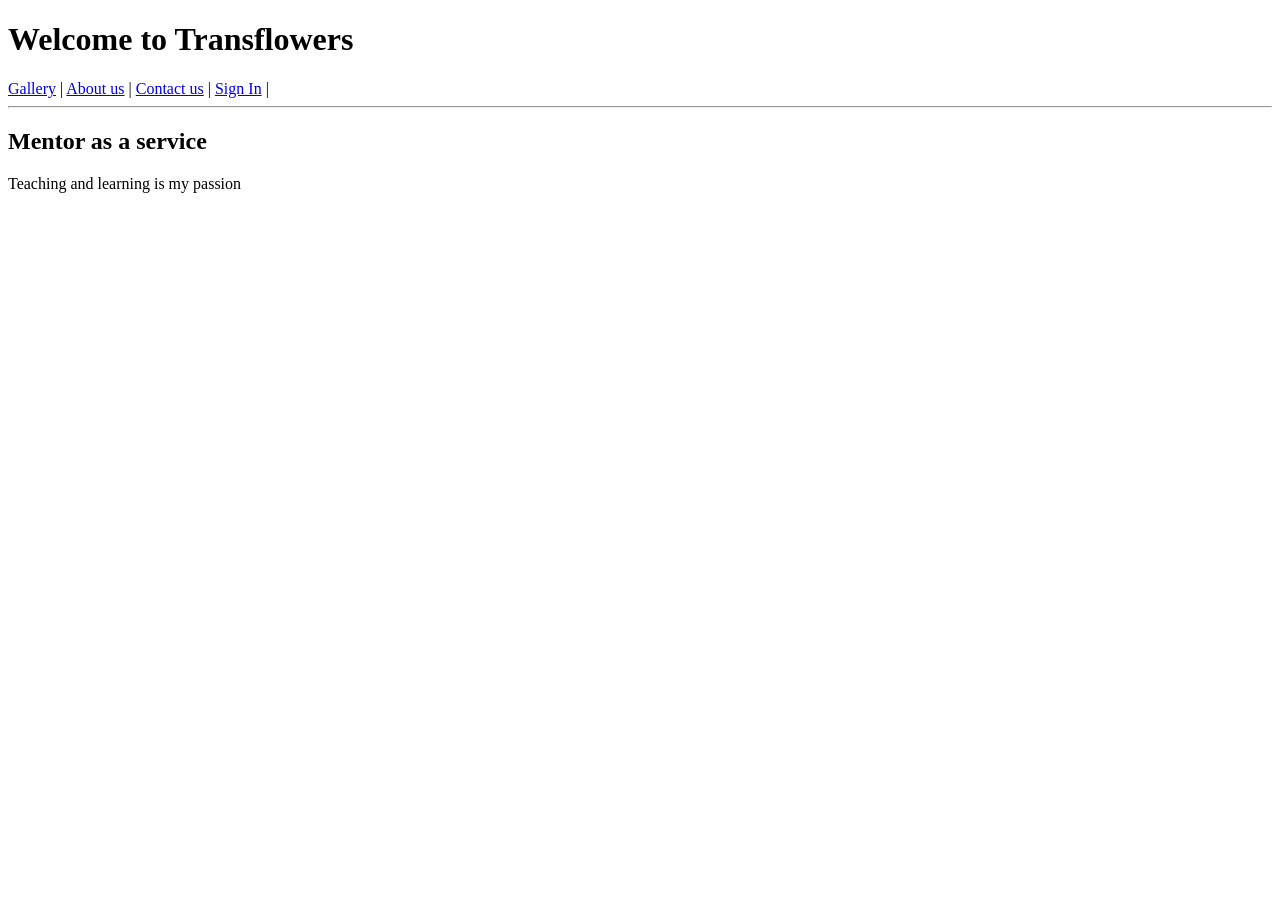
<file: sittflstore/public/index.html>
<!DOCTYPE html>
<html>
    <head>
        <title>SIT Store</title>
        <script src="scripts/app.js"></script>
    </head>
    <body>
        <h1>Welcome to Transflowers</h1>
        <a href="/catalog.html">Gallery</a> |  <a href="/about.html">About us</a> |  <a href="/contact.html">Contact us</a> |  <a href="/login.html">Sign In</a> | 
        <hr/>
        <h2>Mentor as a service</h2>
        <p>Teaching and learning is my passion</p>
        
    </body>
</html>
</file>
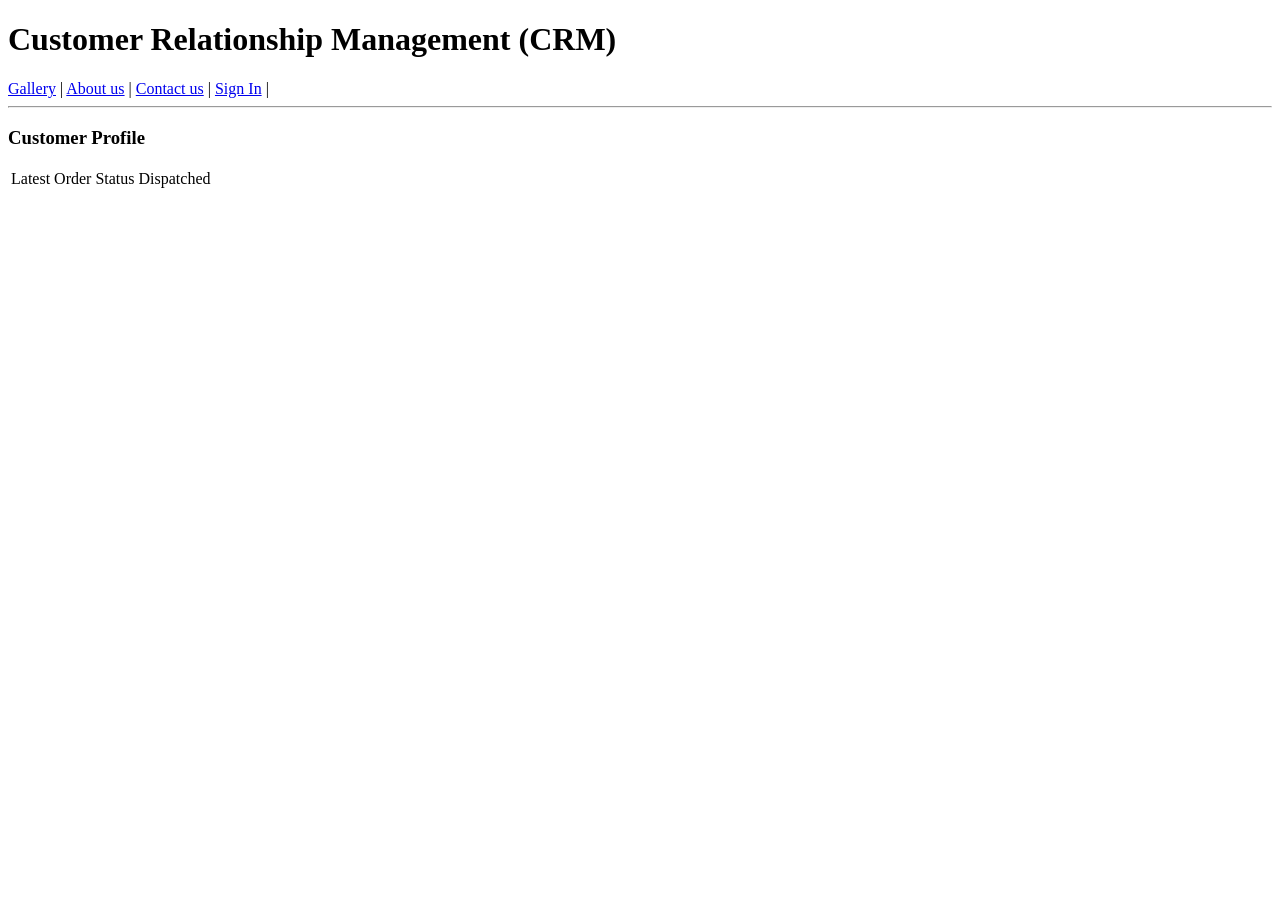
<file: sittflstore/public/profile.html>
<!DOCTYPE html>
<html>
    <head></head>
    <body>
        <h1>Customer Relationship Management (CRM)</h1>
        <a href="/catalog.html">Gallery</a> |  <a href="/about.html">About us</a> |  <a href="/contact.html">Contact us</a> |  <a href="/login.html">Sign In</a> | 
        <hr/>
       <h3>Customer Profile</h3>
       <table>
        <tr>
            <td>Latest Order Status</td>
            <td>Dispatched</td>
        </tr>
       </table>
    </body>
</html>
</file>
